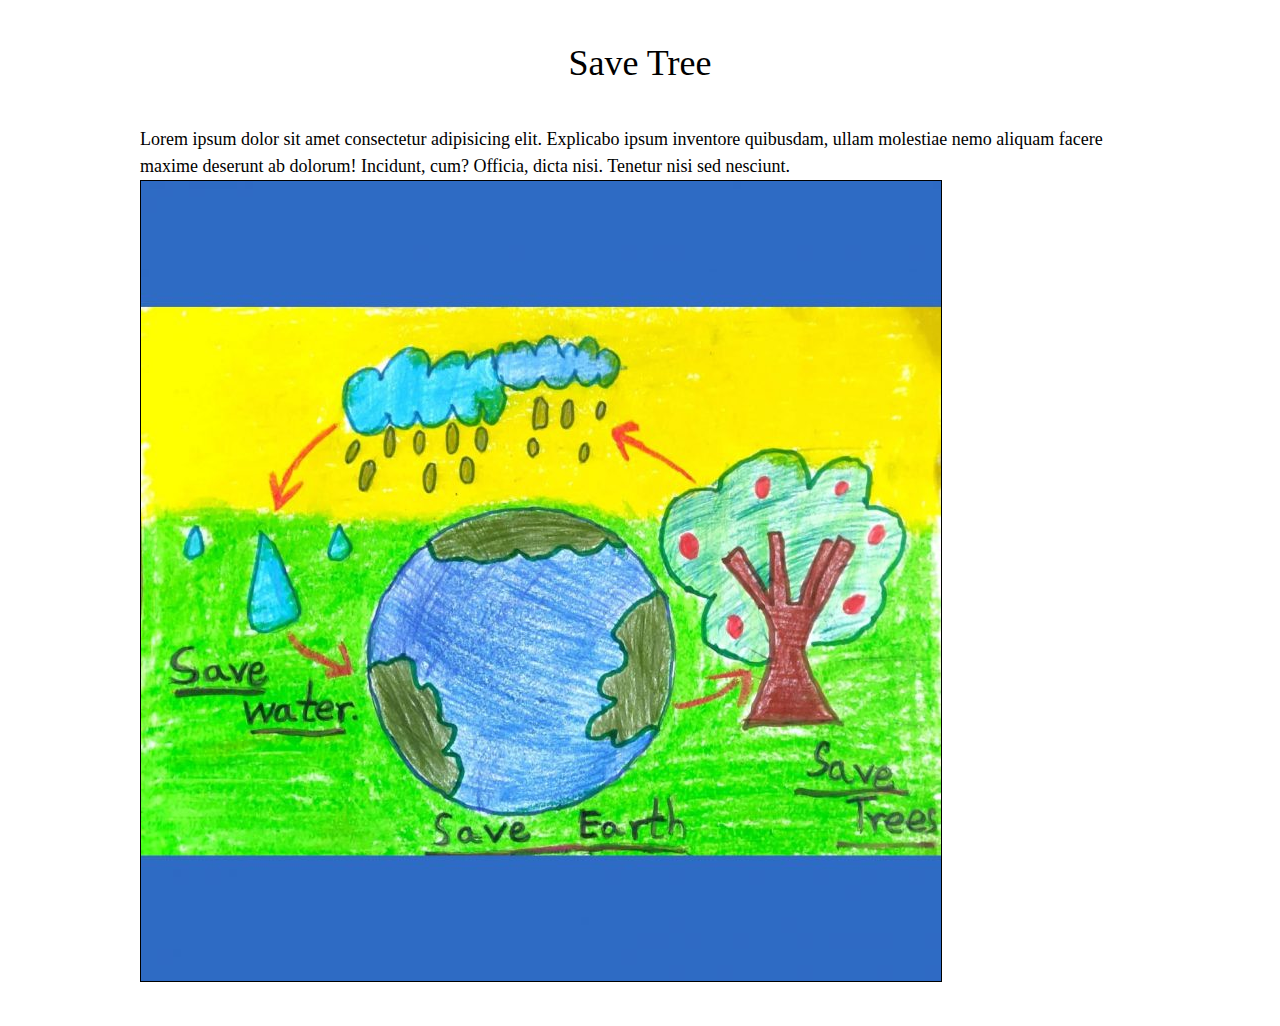
<file: block-BNaaav/index.html>
<!DOCTYPE html>
<html lang="en">
  <head>
    <meta charset="UTF-8" />
    <meta http-equiv="X-UA-Compatible" content="IE=edge" />
    <meta name="viewport" content="width=device-width, initial-scale=1.0" />
    <title>index</title>
    <link rel="stylesheet" href="./assets/stylesheet/style.css" />
  </head>
  <body>
    <main class="container">
      <h1>Save Tree</h1>
      <p>
        Lorem ipsum dolor sit amet consectetur adipisicing elit. Explicabo ipsum
        inventore quibusdam, ullam molestiae nemo aliquam facere maxime deserunt
        ab dolorum! Incidunt, cum? Officia, dicta nisi. Tenetur nisi sed
        nesciunt.
      </p>
      <img src="./assets/image/tree.jpg" alt="img" />
    </main>
    <script src="./assets/js/app.js"></script>
  </body>
</html>
</file>
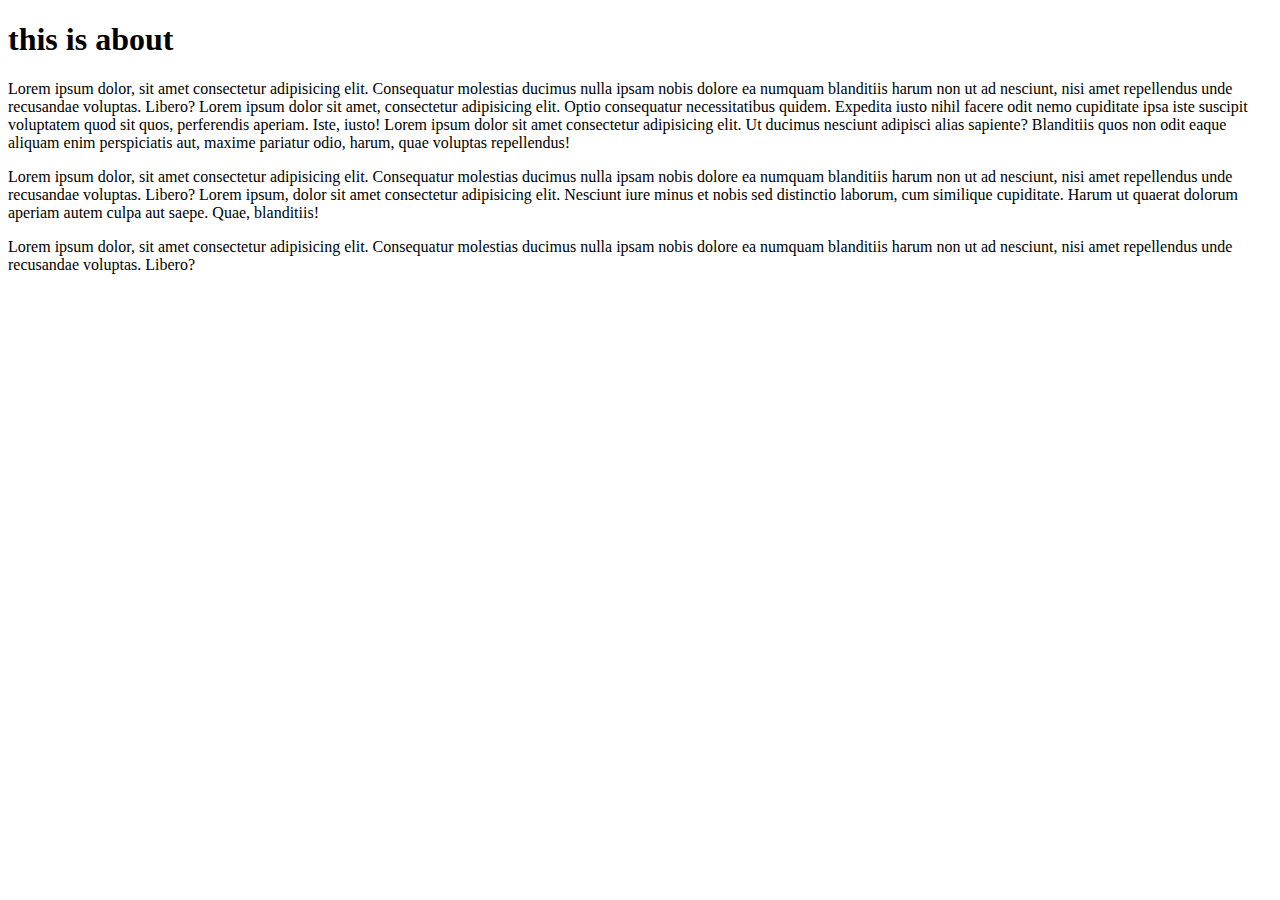
<file: block-BNaaat/node.html>
<!DOCTYPE html>
<html lang="en">
  <head>
    <meta charset="UTF-8" />
    <meta http-equiv="X-UA-Compatible" content="IE=edge" />
    <meta name="viewport" content="width=device-width, initial-scale=1.0" />
    <title>node</title>
  </head>
  <body>
    <h1>this is about</h1>
    <p>
      Lorem ipsum dolor, sit amet consectetur adipisicing elit. Consequatur
      molestias ducimus nulla ipsam nobis dolore ea numquam blanditiis harum non
      ut ad nesciunt, nisi amet repellendus unde recusandae voluptas. Libero?
      Lorem ipsum dolor sit amet, consectetur adipisicing elit. Optio
      consequatur necessitatibus quidem. Expedita iusto nihil facere odit nemo
      cupiditate ipsa iste suscipit voluptatem quod sit quos, perferendis
      aperiam. Iste, iusto! Lorem ipsum dolor sit amet consectetur adipisicing
      elit. Ut ducimus nesciunt adipisci alias sapiente? Blanditiis quos non
      odit eaque aliquam enim perspiciatis aut, maxime pariatur odio, harum,
      quae voluptas repellendus!
    </p>
    <p>
      Lorem ipsum dolor, sit amet consectetur adipisicing elit. Consequatur
      molestias ducimus nulla ipsam nobis dolore ea numquam blanditiis harum non
      ut ad nesciunt, nisi amet repellendus unde recusandae voluptas. Libero?
      Lorem ipsum, dolor sit amet consectetur adipisicing elit. Nesciunt iure
      minus et nobis sed distinctio laborum, cum similique cupiditate. Harum ut
      quaerat dolorum aperiam autem culpa aut saepe. Quae, blanditiis!
    </p>
    <p>
      Lorem ipsum dolor, sit amet consectetur adipisicing elit. Consequatur
      molestias ducimus nulla ipsam nobis dolore ea numquam blanditiis harum non
      ut ad nesciunt, nisi amet repellendus unde recusandae voluptas. Libero?
    </p>
    <script src="./index.js"></script>
  </body>
</html>
</file>
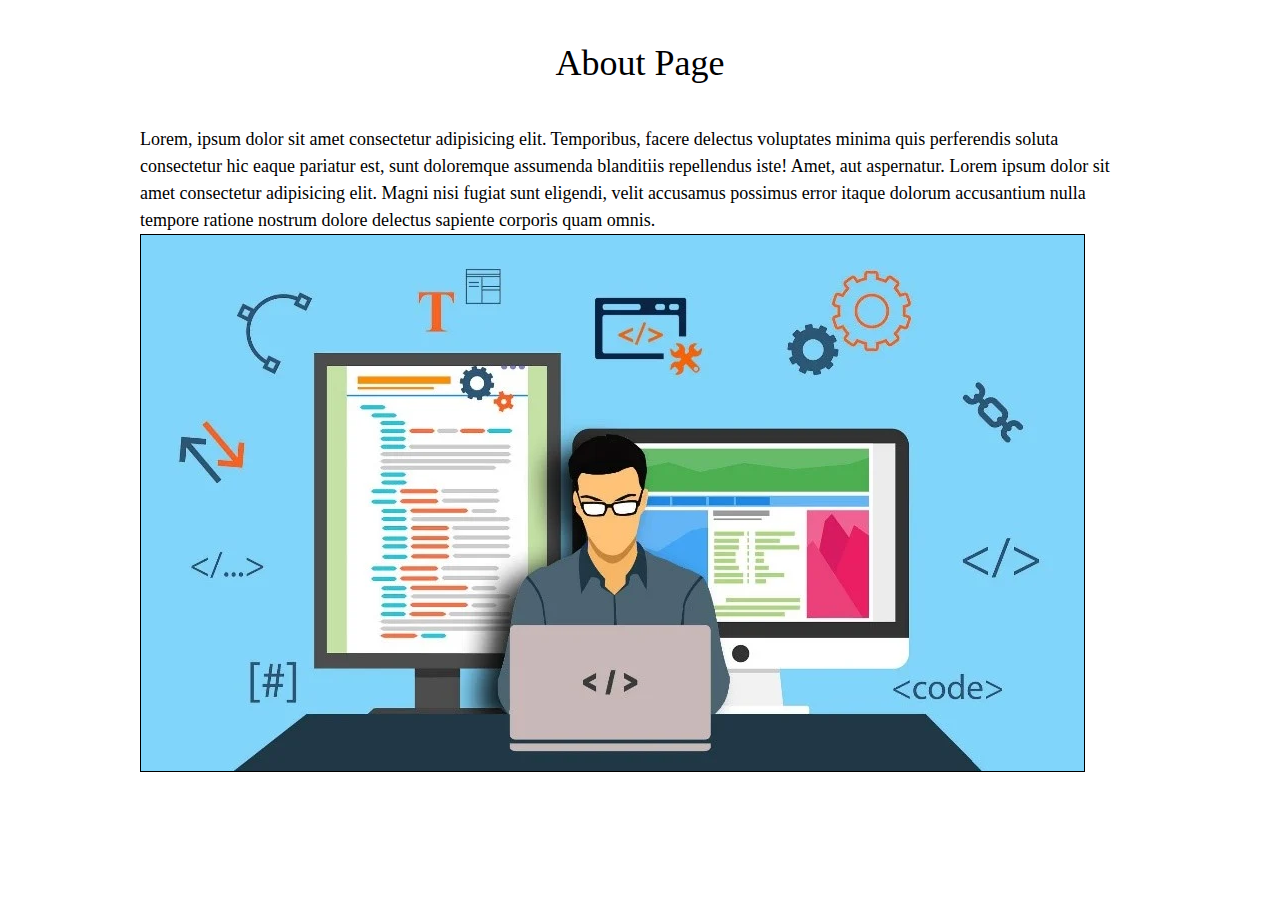
<file: block-BNaaav/about.html>
<!DOCTYPE html>
<html lang="en">
  <head>
    <meta charset="UTF-8" />
    <meta http-equiv="X-UA-Compatible" content="IE=edge" />
    <meta name="viewport" content="width=device-width, initial-scale=1.0" />
    <link rel="stylesheet" href="./assets/stylesheet/style.css" />
    <title>About Page</title>
  </head>
  <body>
    <main class="container">
      <h1>About Page</h1>
      <p>
        Lorem, ipsum dolor sit amet consectetur adipisicing elit. Temporibus,
        facere delectus voluptates minima quis perferendis soluta consectetur
        hic eaque pariatur est, sunt doloremque assumenda blanditiis repellendus
        iste! Amet, aut aspernatur. Lorem ipsum dolor sit amet consectetur
        adipisicing elit. Magni nisi fugiat sunt eligendi, velit accusamus
        possimus error itaque dolorum accusantium nulla tempore ratione nostrum
        dolore delectus sapiente corporis quam omnis.
      </p>
      <div class="image-container">
        <img src="./assets/image/Developer.webp" alt="Pic 2" />
      </div>
    </main>
  </body>
</html>
</file>
<file: block-BNaaav/assets/stylesheet/style.css>
/* http://meyerweb.com/eric/tools/css/reset/ 
   v2.0 | 20110126
   License: none (public domain)
*/

html,
body,
div,
span,
applet,
object,
iframe,
h1,
h2,
h3,
h4,
h5,
h6,
p,
blockquote,
pre,
a,
abbr,
acronym,
address,
big,
cite,
code,
del,
dfn,
em,
img,
ins,
kbd,
q,
s,
samp,
small,
strike,
strong,
sub,
sup,
tt,
var,
b,
u,
i,
center,
dl,
dt,
dd,
ol,
ul,
li,
fieldset,
form,
label,
legend,
table,
caption,
tbody,
tfoot,
thead,
tr,
th,
td,
article,
aside,
canvas,
details,
embed,
figure,
figcaption,
footer,
header,
hgroup,
menu,
nav,
output,
ruby,
section,
summary,
time,
mark,
audio,
video {
  margin: 0;
  padding: 0;
  border: 0;
  font-size: 100%;
  font: inherit;
  vertical-align: baseline;
}
/* HTML5 display-role reset for older browsers */
article,
aside,
details,
figcaption,
figure,
footer,
header,
hgroup,
menu,
nav,
section {
  display: block;
}
body {
  line-height: 1;
}
ol,
ul {
  list-style: none;
}
blockquote,
q {
  quotes: none;
}
blockquote:before,
blockquote:after,
q:before,
q:after {
  content: "";
  content: none;
}
table {
  border-collapse: collapse;
  border-spacing: 0;
}

/* CUSTOM STYLESS */

html {
  font-size: 18px;
}
body {
  line-height: 1.5;
  padding: 2rem;
}
.container {
  max-width: 1000px;
  width: 100%;
  margin: 0 auto;
  padding: 0 2rem;
}
h1 {
  font-size: 2rem;
  text-align: center;
  margin-bottom: 2rem;
}
img {
  border: 1px solid black;
  margin: 0 auto;
}
</file>
